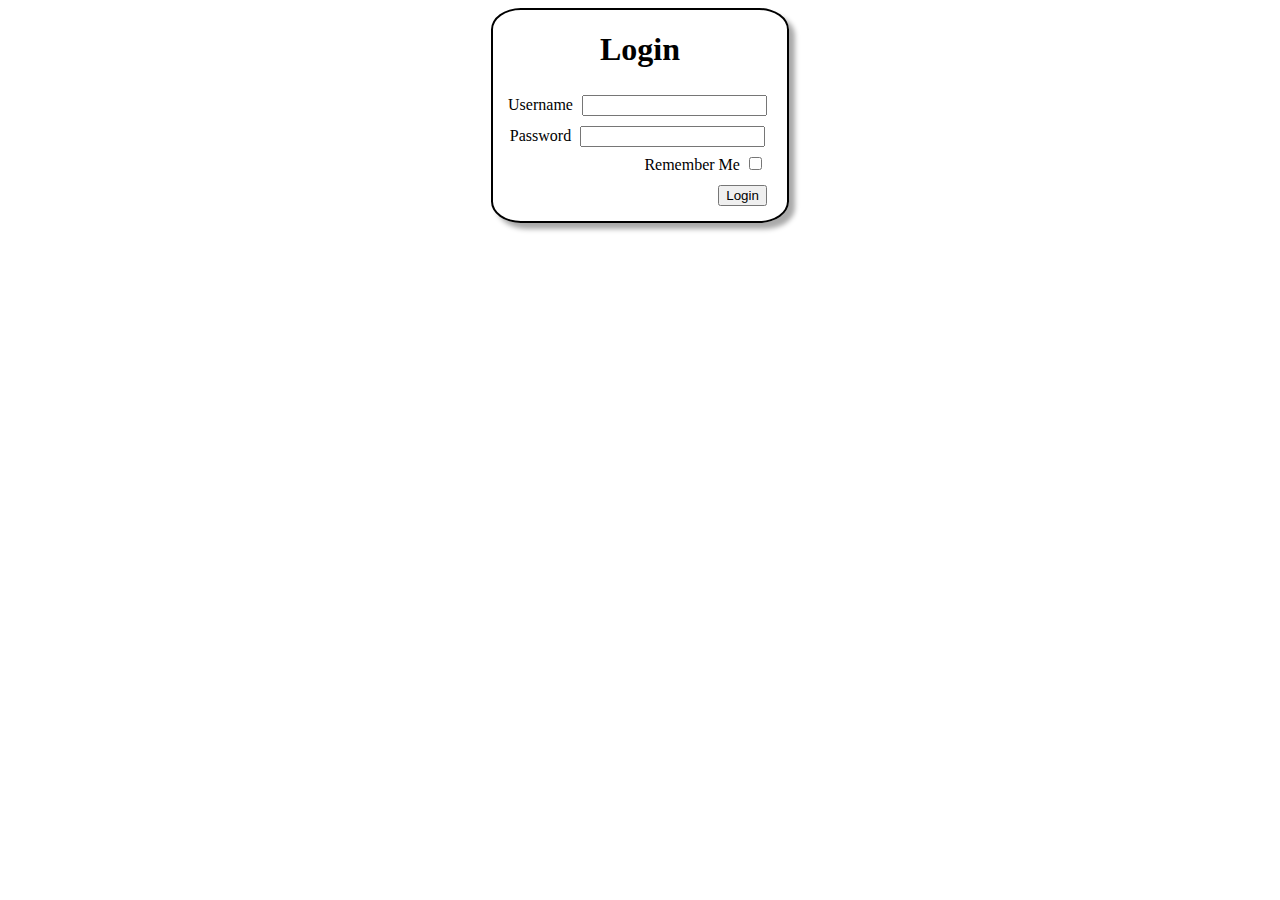
<file: login.html>
<!DOCTYPE html>
<html>
  <head>
    <link rel="stylesheet" type="text/css" href="/resources/loginStyle.css">
  </head>
  <body>
    <div id="shrink">
      <div id="top">
        <div id="header">
          <h1>Login</h1>
        </div>
        <div id="formDiv">
          <form action="/loginCheck/" method="POST" id="form">
            <p id="textFields">Username <input type="text" name="username" id="userInput" class="input"></input>
              <br>Password <input type="password" name="pwd" id="passInput" class="input"></input>
              <div id="checkDiv">
                <label for="checkInput" id="checkLabel">Remember Me</label>
                <input type="checkbox" name="remember" id="checkInput" class ="input"></input>
              </div>
            </p>
            <p id="button"><input type="submit" value="Login" id="subButton"></input></p>
          </form>
        </div>
  </body>
</html>
</file>
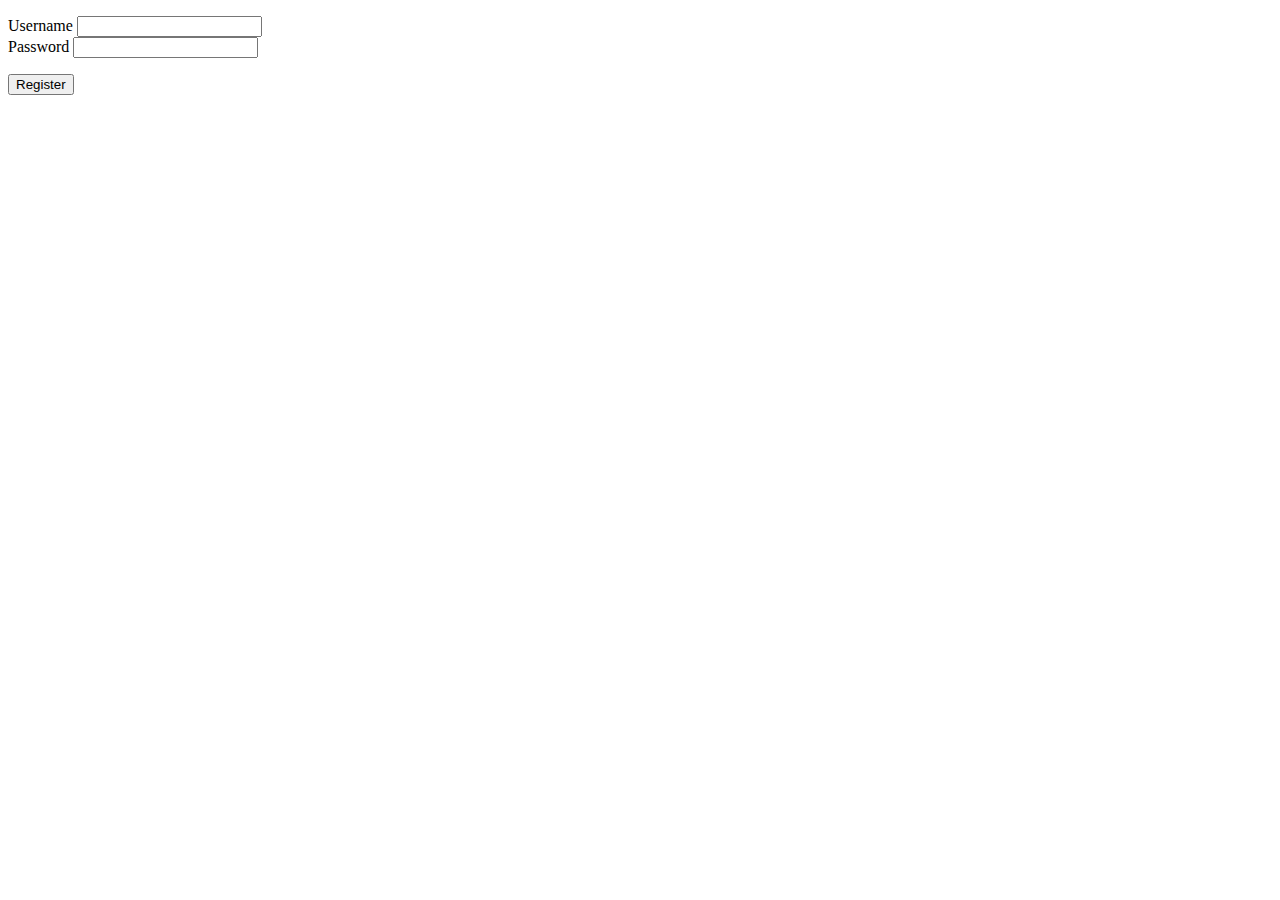
<file: register.html>
<!DOCTYPE html>
<html>
  <head>
    <body>
        <form action="/save/" method="POST">
        <p>Username <input type="text" name="username"></input>
        <br>Password <input type="password" name="pwd"></input></p>
        <p><input type="submit" value="Register"></input></p>
        </form>
    </body>
  </head>
</html>
</file>
<file: resources/loginStyle.css>
#shrink{
    text-align:center;
}
#top {
    margin-left:auto;
    margin-right:auto;
    border-color:black;
    border-radius:10%;
    border:2px solid;
    display:inline-block;
    box-shadow:6px 6px 5px #AAAAAA
}
#header {
    width:100%;
    text-align:center;
}
#formDiv {
    width:100%;
}
#subButton {
    margin:10px 0px;
}
.input {
    margin:5px;
}
#button {
    text-align:right;
    margin:0px 20px 5px 0px;
    clear:right;
}
#checkDiv {
    float:right;
    margin:0px 20px 0px 0px
}
#textFields {
    margin:15px 15px 0px 15px;
}
</file>
